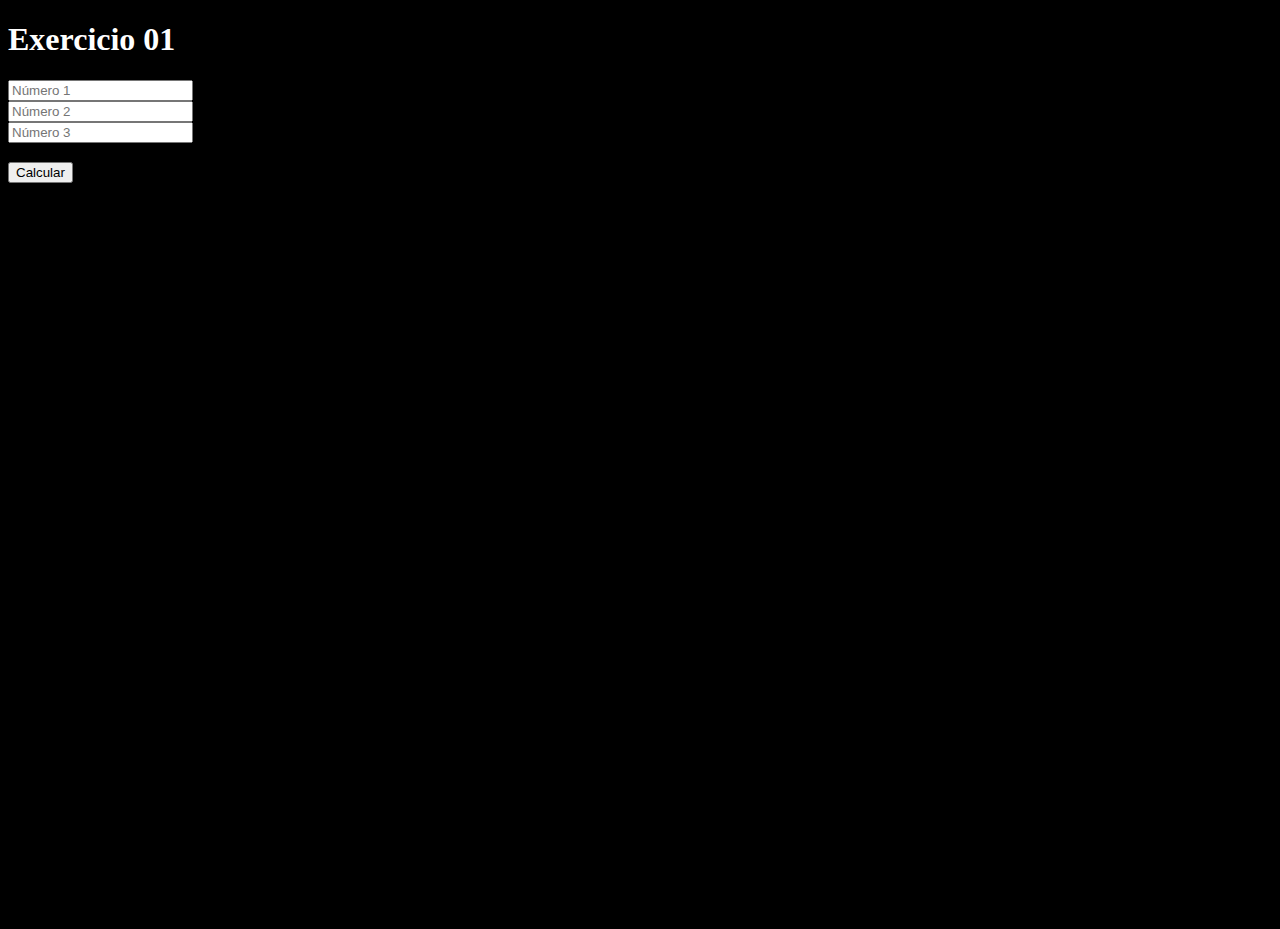
<file: Exercicio 1/index.html>
<!DOCTYPE html>
<html lang="pt-br">
<head>
    <meta charset="UTF-8">
    <meta name="viewport" content="width=device-width, initial-scale=1.0">
    <link rel="stylesheet" href="style.css">
    <title>Exercicio 01</title>
</head>
<body>
    <!-- Elabore um algoritmo que leia 3 números e apresente o resultado da soma
    do primeiro pelo segundo multiplicado pelo terceiro. -->
    
    <h1>Exercicio 01</h1>

    <input type="text" id="numero1" placeholder="Número 1"> <br>
    <input type="text" id="numero2" placeholder="Número 2"> <br>
    <input type="text" id="numero3" placeholder="Número 3">

    <h3 id="resultado"></h3>
    <button onclick="Calcular()">Calcular</button>

    <script src="script.js"></script>
</body>
</html>
</file>
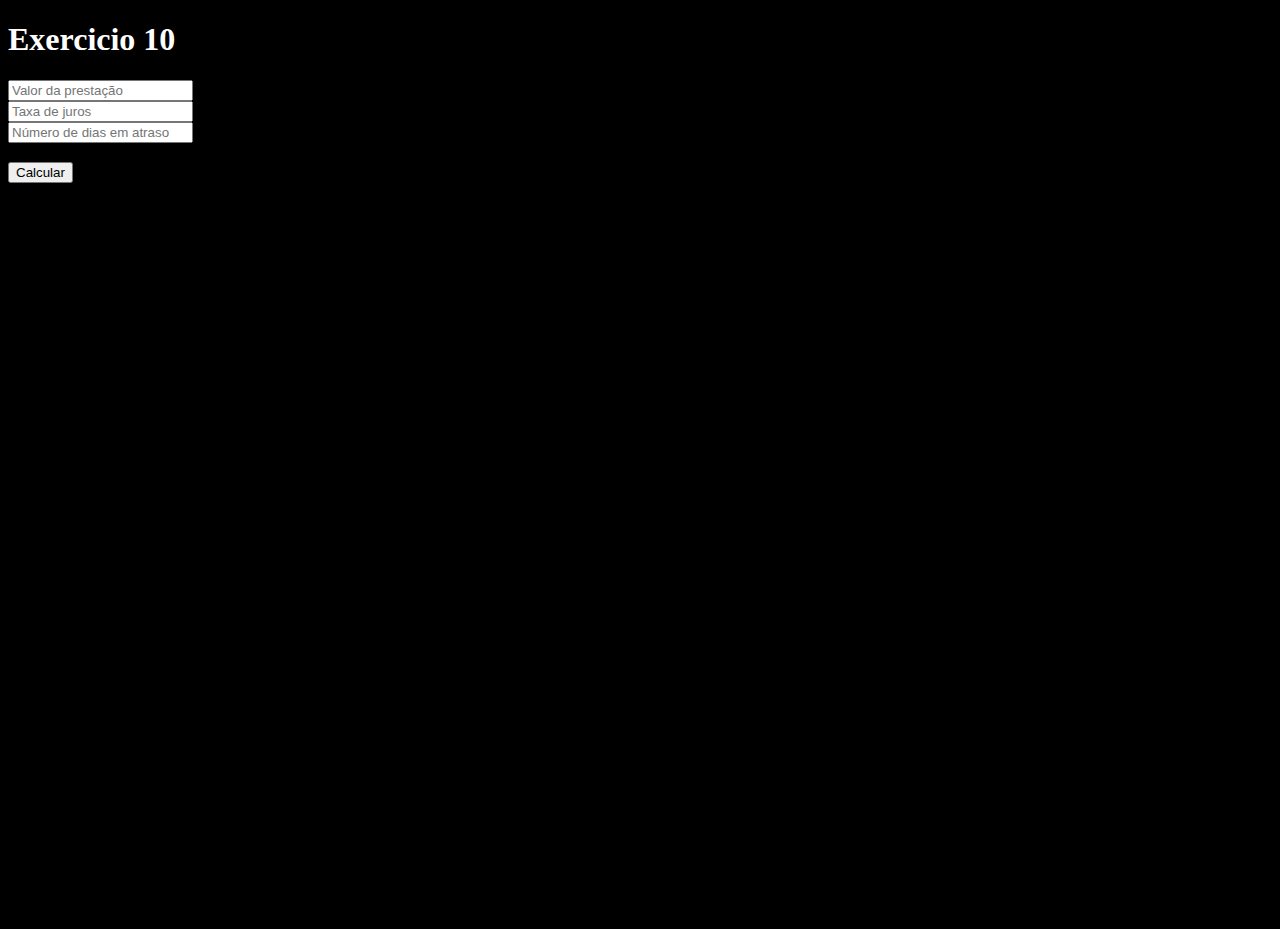
<file: Exercicio 10/index.html>
<!DOCTYPE html>
<html lang="pt-br">
<head>
    <meta charset="UTF-8">
    <meta name="viewport" content="width=device-width, initial-scale=1.0">
    <link rel="stylesheet" href="style.css">
    <title>Exercicio 10</title>
</head>
<body>
    <!-- Analisando a fórmula "Prestação = valor + ( valor * (taxa/100) * tempo )", crie um algoritmo para
    efetuar o cálculo do valor de uma prestação em atraso. (Você deverá ler o VALOR da prestação, a TAXA
    de juros imposta pelo banco e o número de dias em ATRASO). -->
    
    <h1>Exercicio 10</h1>
    
    <input type="text" id="valor" placeholder="Valor da prestação"> <br>
    <input type="text" id="taxa" placeholder="Taxa de juros"> <br>
    <input type="text" id="tempo" placeholder="Número de dias em atraso">

    <h3 id="resultado"></h3>
    <button onclick="Calcular()">Calcular</button>

    <script src="script.js"></script>
</body>
</html>
</file>
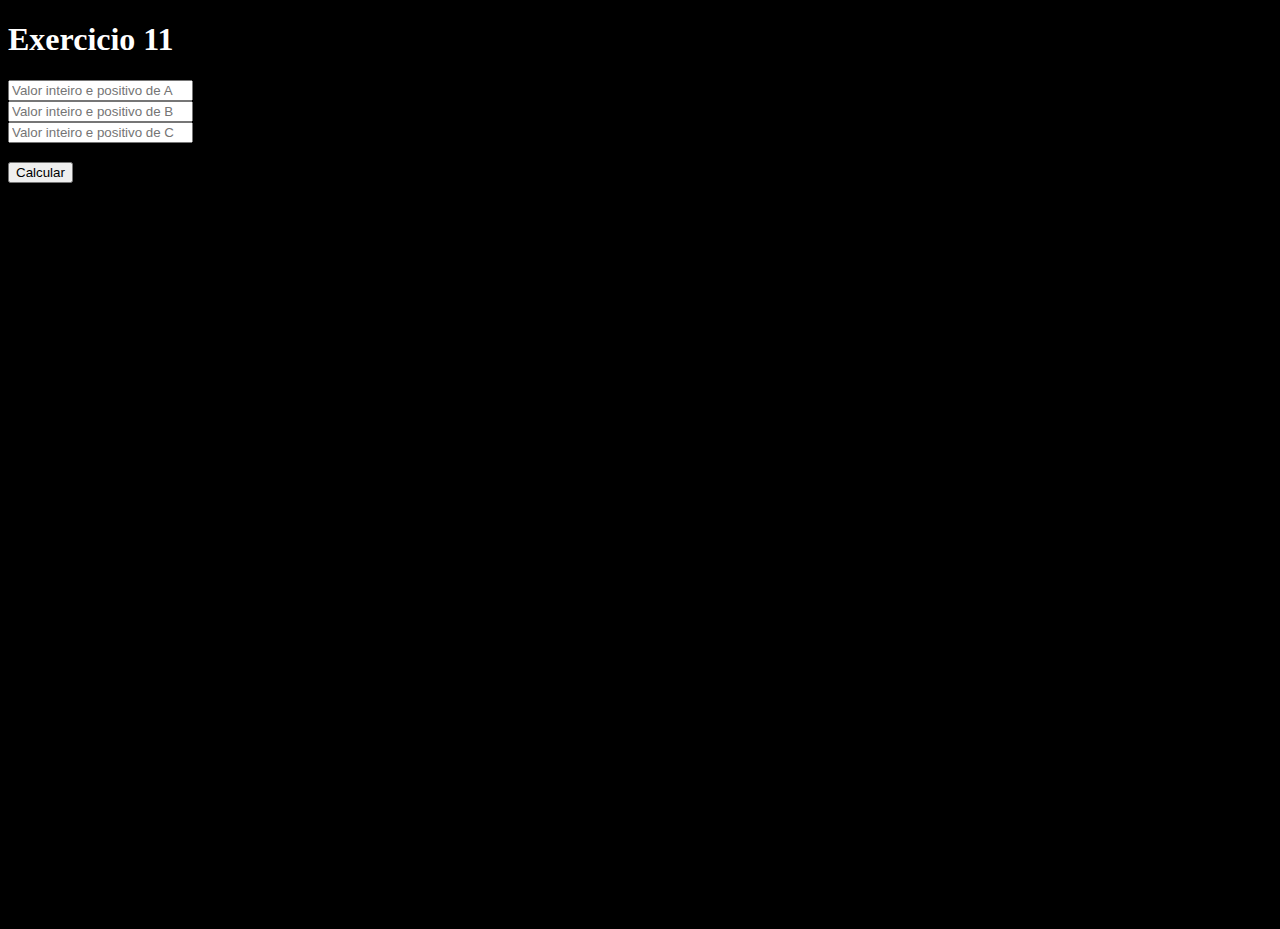
<file: Exercicio 11/index.html>
<!DOCTYPE html>
<html lang="pt-br">
<head>
    <meta charset="UTF-8">
    <meta name="viewport" content="width=device-width, initial-scale=1.0">
    <link rel="stylesheet" href="style.css">
    <title>Exercicio 11</title>
</head>
<body>
    <!-- Escreva um algoritmo que leia três números inteiros e positivos (A, B, C) e calcule a seguinte
    expressão: D = (R + S)/2, onde R = (A + B)^2 e S = (B + C)^2 -->
    
    <h1>Exercicio 11</h1>
    
    <input type="text" id="valorA" placeholder="Valor inteiro e positivo de A"> <br>
    <input type="text" id="valorB" placeholder="Valor inteiro e positivo de B"> <br>
    <input type="text" id="valorC" placeholder="Valor inteiro e positivo de C">

    <h3 id="resultado"></h3>
    <button onclick="Calcular()">Calcular</button>

    <script src="script.js"></script>
</body>
</html>
</file>
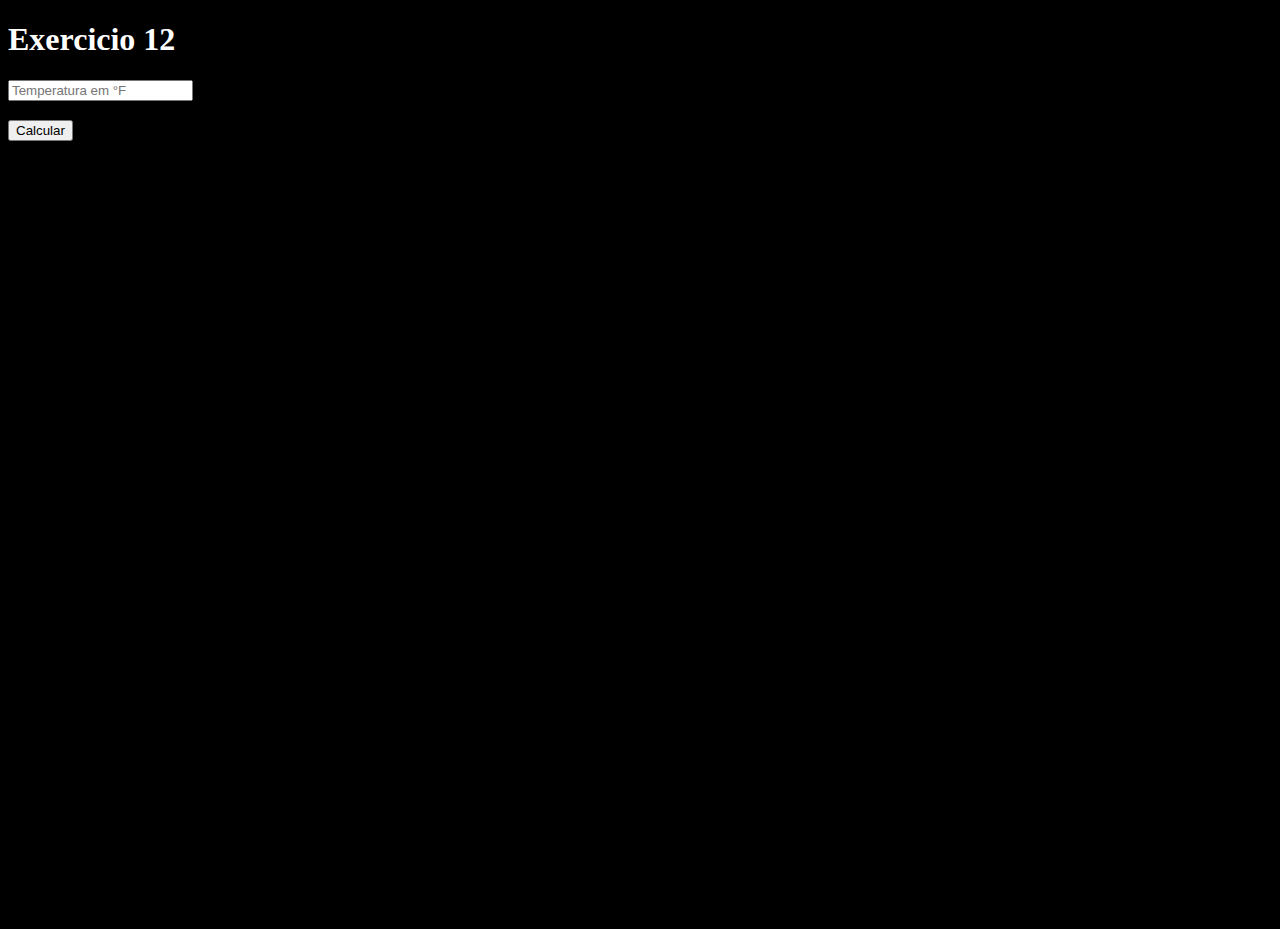
<file: Exercicio 12/index.html>
<!DOCTYPE html>
<html lang="pt-br">
<head>
    <meta charset="UTF-8">
    <meta name="viewport" content="width=device-width, initial-scale=1.0">
    <link rel="stylesheet" href="style.css">
    <title>Exercicio 12</title>
</head>
<body>
    <!-- Faça um algoritmo que leia uma temperatura em Graus Fahrenheit e mostre a temperatura em Graus
    Celsius. Para isso, use a fórmula: Celsius = (fahrenheit - 32) * (5/9) -->
    
    <h1>Exercicio 12</h1>
    
    <input type="text" id="temperaturaF" placeholder="Temperatura em °F">

    <h3 id="resultado"></h3>
    <button onclick="Calcular()">Calcular</button>

    <script src="script.js"></script>
</body>
</html>
</file>
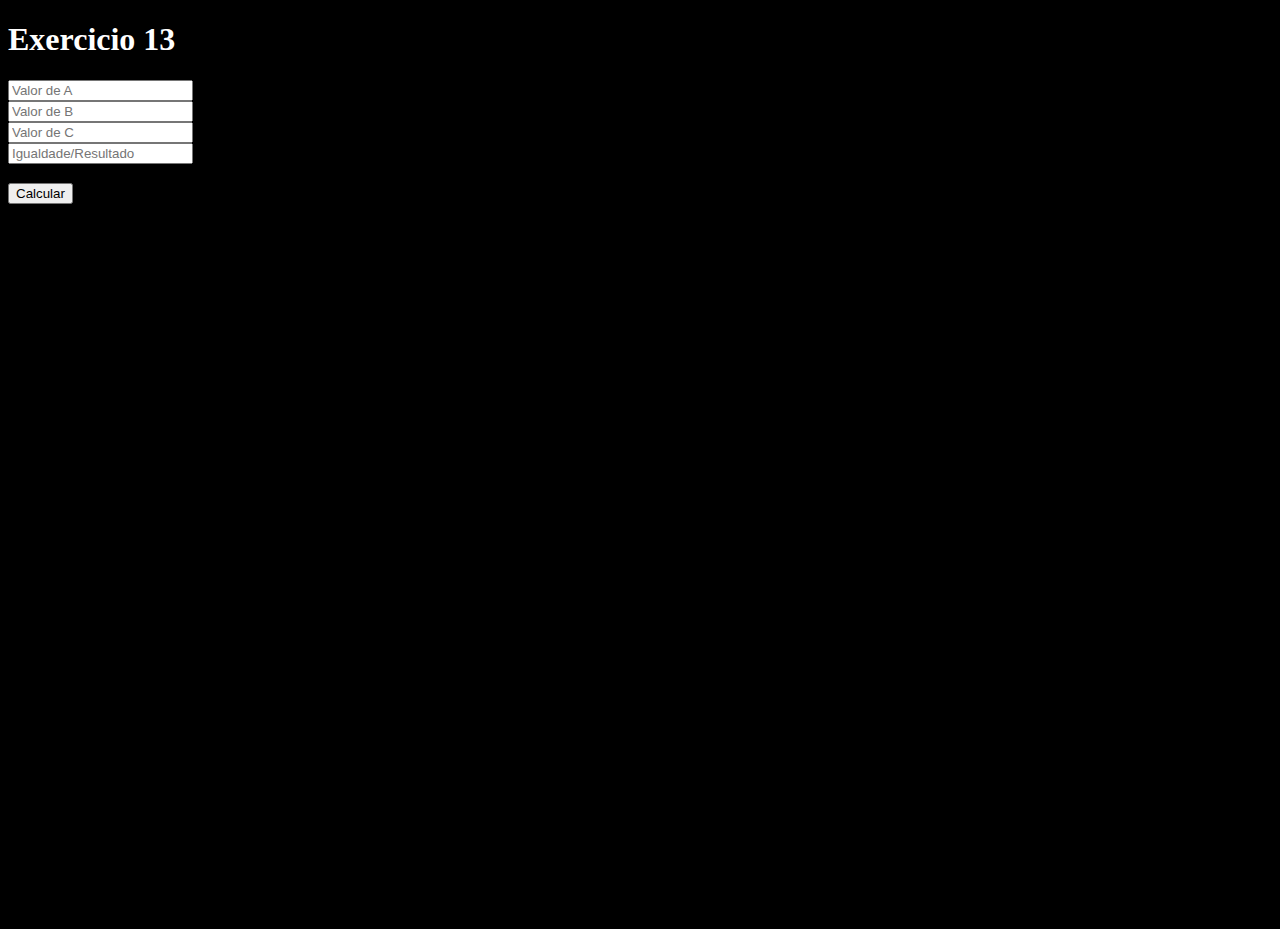
<file: Exercicio 13/index.html>
<!DOCTYPE html>
<html lang="pt-br">
<head>
    <meta charset="UTF-8">
    <meta name="viewport" content="width=device-width, initial-scale=1.0">
    <link rel="stylesheet" href="style.css">
    <title>Exercicio 13</title>
</head>
<body>
    <!-- Elaborar um algoritmo que calcule a equação do 2° grau -->
    
    <h1>Exercicio 13</h1>
    
    <input type="text" id="valorA" placeholder="Valor de A"> <br>
    <input type="text" id="valorB" placeholder="Valor de B"> <br>
    <input type="text" id="valorC" placeholder="Valor de C"> <br>
    <input type="text" id="valorResultado" placeholder="Igualdade/Resultado">

    <h3 id="resultado"></h3>
    <button onclick="Calcular()">Calcular</button>

    <script src="script.js"></script>
</body>
</html>
</file>
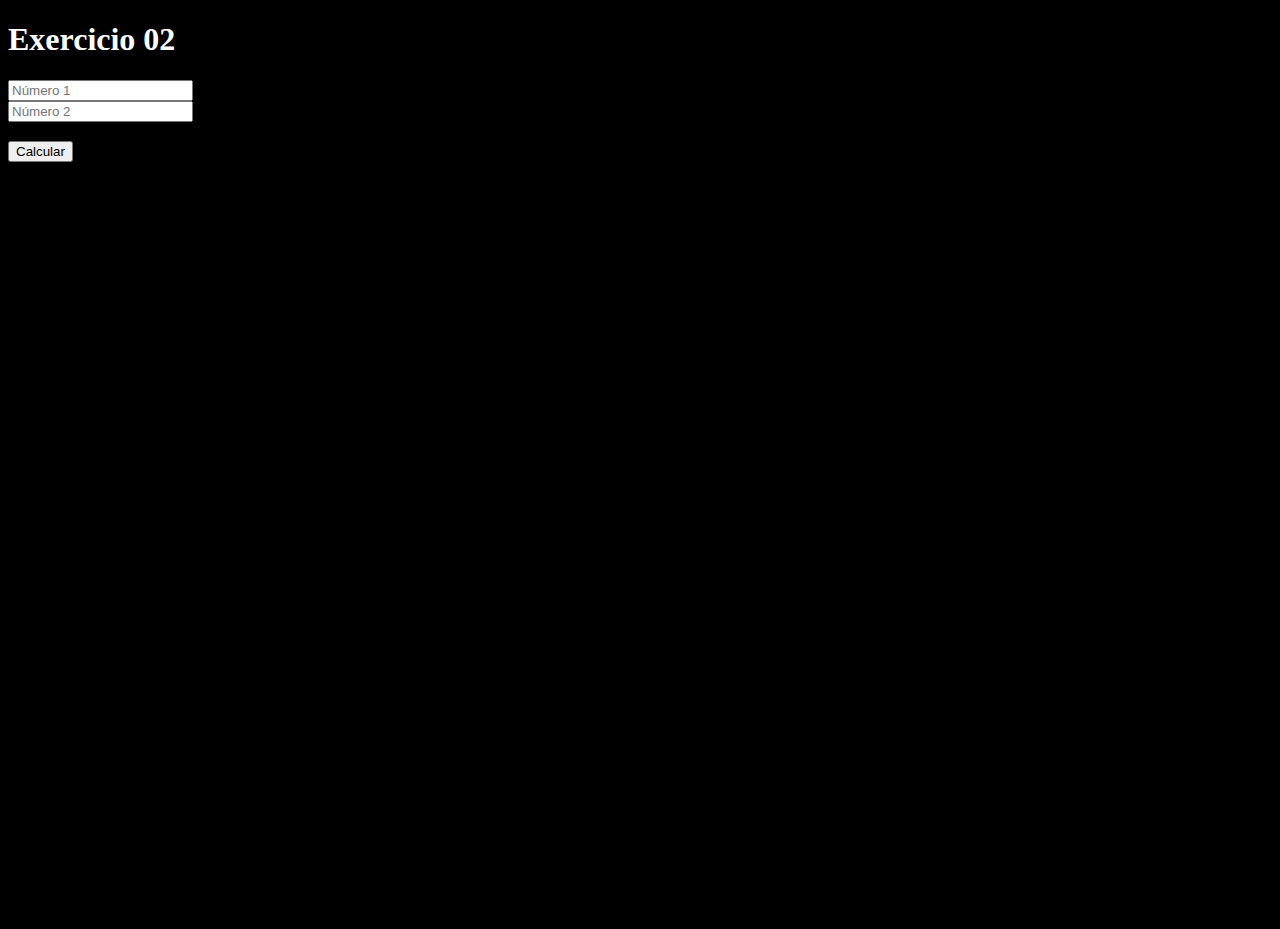
<file: Exercicio 2/index.html>
<!DOCTYPE html>
<html lang="pt-br">
<head>
    <meta charset="UTF-8">
    <meta name="viewport" content="width=device-width, initial-scale=1.0">
    <link rel="stylesheet" href="style.css">
    <title>Exercicio 01</title>
</head>
<body>
    <!-- Faça um algoritmo que leia 2 números e ao final mostre a soma, subtração,
    multiplicação e divisão do primeiro pelo segundo. -->
    
    <h1>Exercicio 02</h1>

    <input type="text" id="numero1" placeholder="Número 1"> <br>
    <input type="text" id="numero2" placeholder="Número 2">

    <h3 id="resultado"></h3>
    <button onclick="Calcular()">Calcular</button>

    <script src="script.js"></script>
</body>
</html>
</file>
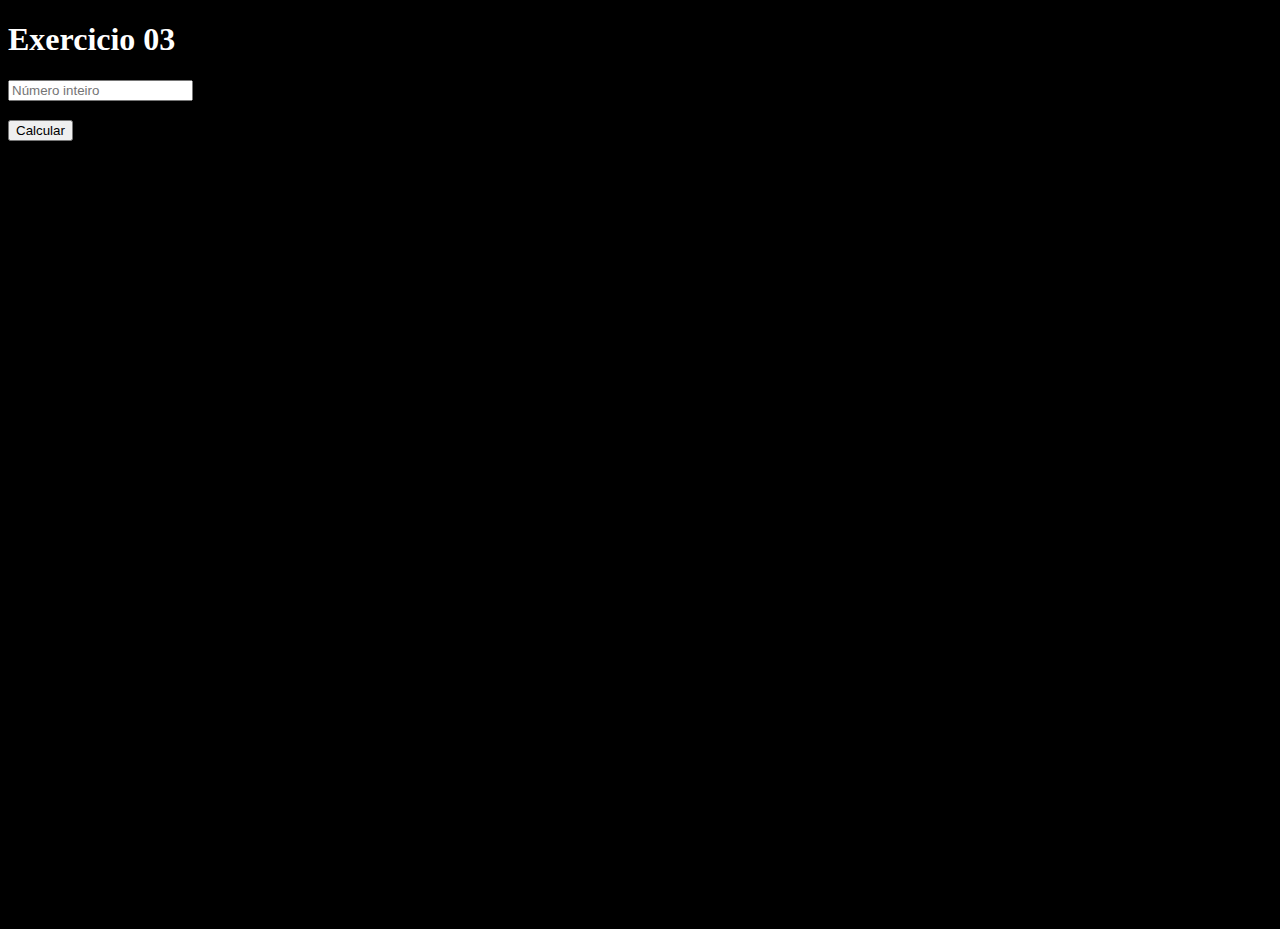
<file: Exercicio 3/index.html>
<!DOCTYPE html>
<html lang="pt-br">
<head>
    <meta charset="UTF-8">
    <meta name="viewport" content="width=device-width, initial-scale=1.0">
    <link rel="stylesheet" href="style.css">
    <title>Exercicio 03</title>
</head>
<body>
    <!-- Elabore um algoritmo que leia um número inteiro e mostre o valor deste número
    elevado ao quadrado. -->
    
    <h1>Exercicio 03</h1>

    <input type="text" id="numero" placeholder="Número inteiro">

    <h3 id="resultado"></h3>
    <button onclick="Calcular()">Calcular</button>

    <script src="script.js"></script>
</body>
</html>
</file>
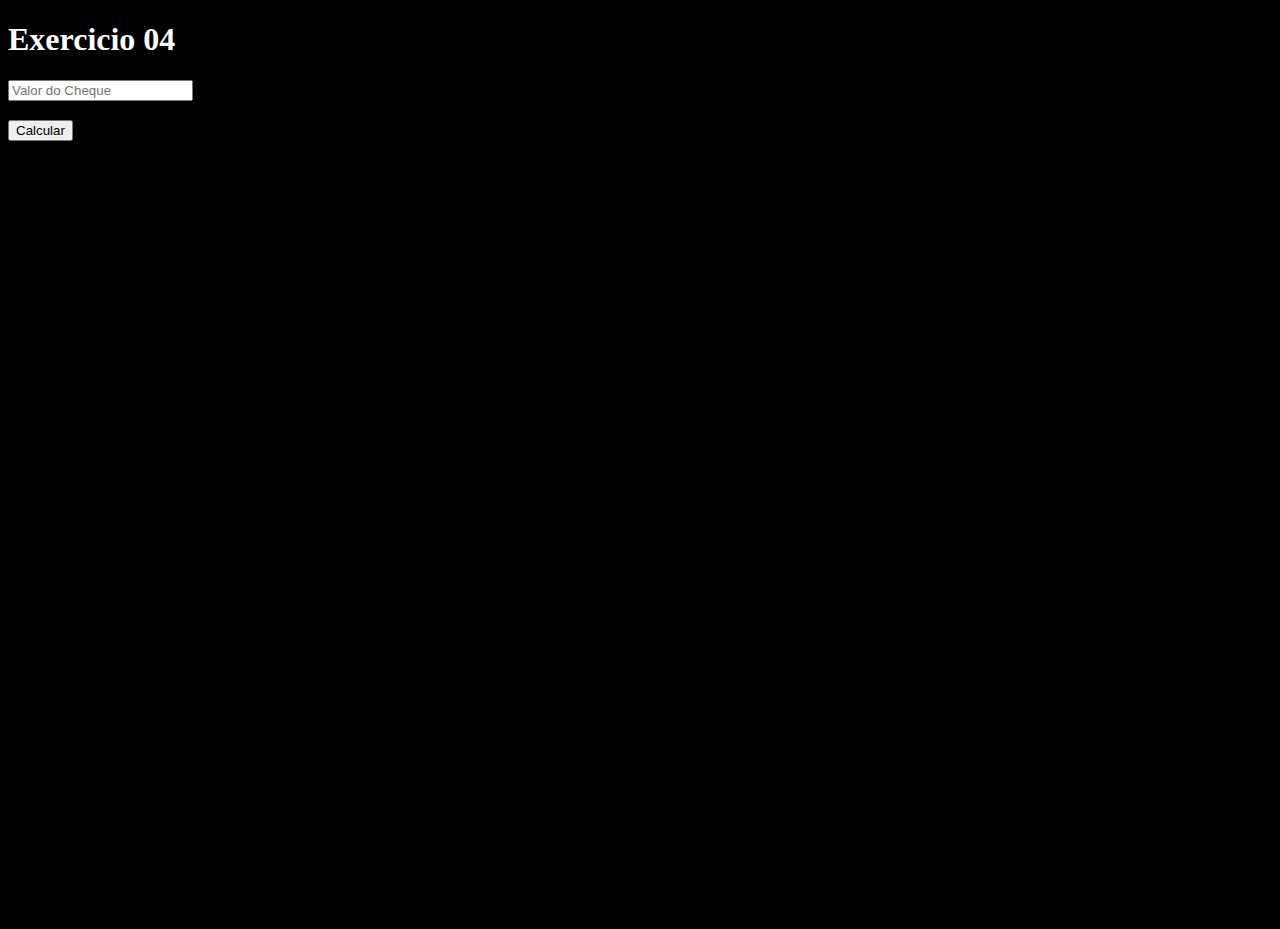
<file: Exercicio 4/index.html>
<!DOCTYPE html>
<html lang="pt-br">
<head>
    <meta charset="UTF-8">
    <meta name="viewport" content="width=device-width, initial-scale=1.0">
    <link rel="stylesheet" href="style.css">
    <title>Exercicio 04</title>
</head>
<body>
    <!-- Um cliente de um banco tem um saldo positivo de R$ 500,00. Fazer um algoritmo que leia
    um cheque que entrou e calcule o saldo, mostrando (escrevendo) o novo saldo na tela. -->
    
    <h1>Exercicio 04</h1>

    <input type="text" id="numero" placeholder="Valor do Cheque">

    <h3 id="resultado"></h3>
    <button onclick="Calcular()">Calcular</button>

    <script src="script.js"></script>
</body>
</html>
</file>
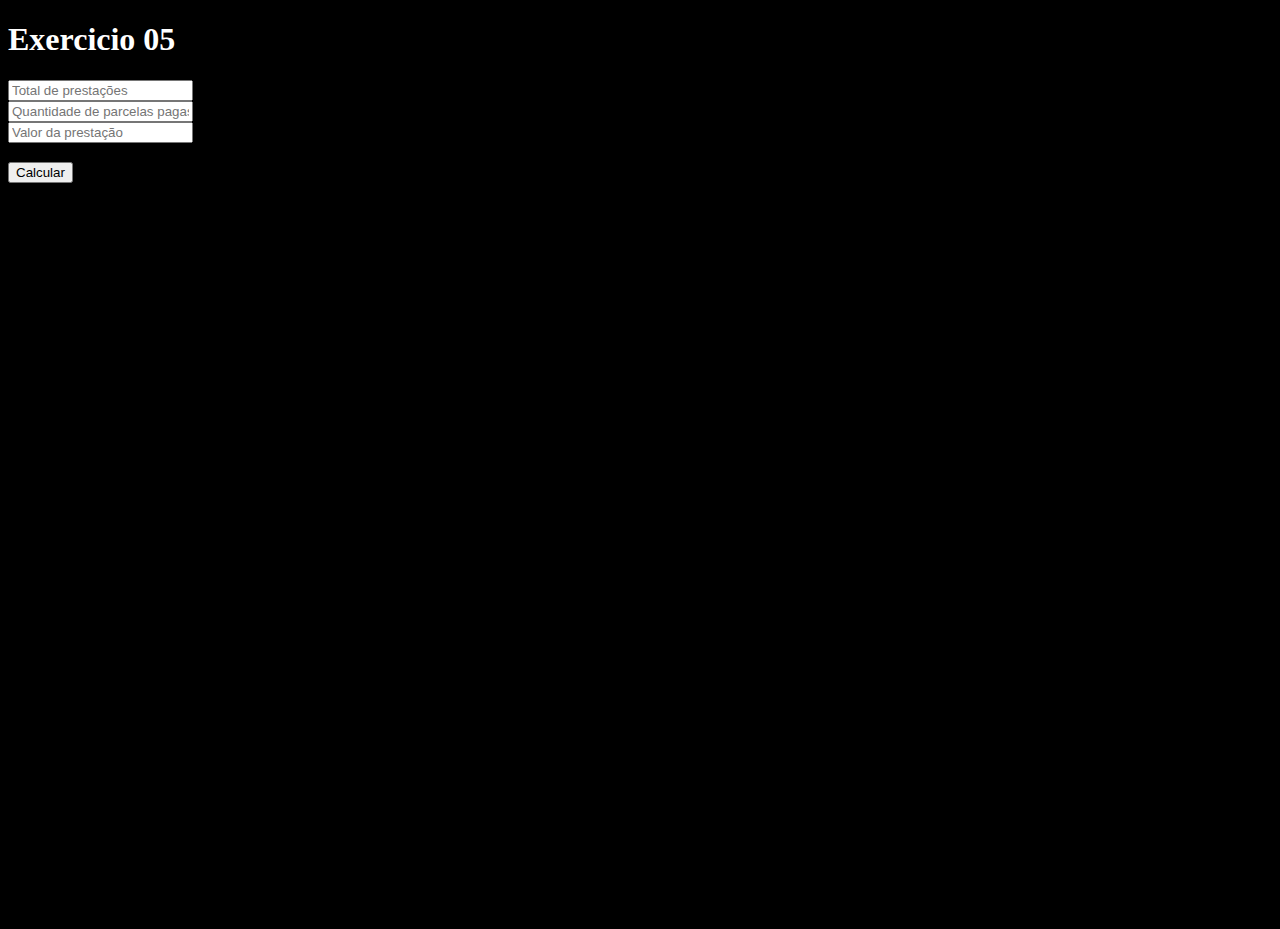
<file: Exercicio 5/index.html>
<!DOCTYPE html>
<html lang="pt-br">
<head>
    <meta charset="UTF-8">
    <meta name="viewport" content="width=device-width, initial-scale=1.0">
    <link rel="stylesheet" href="style.css">
    <title>Exercicio 05</title>
</head>
<body>
    <!-- Considerando que para um consórcio, sabe-se o número total de prestações, a quantidade
    de prestações pagas e o valor atual da prestação, escreva um algoritmo que determine o total
    pago pelo consorciado e o saldo devedor. -->
    
    <h1>Exercicio 05</h1>

    <input type="text" id="prestacoes" placeholder="Total de prestações"> <br>
    <input type="text" id="quantidade" placeholder="Quantidade de parcelas pagas"> <br>
    <input type="text" id="valor" placeholder="Valor da prestação">

    <h3 id="resultado"></h3>
    <button onclick="Calcular()">Calcular</button>

    <script src="script.js"></script>
</body>
</html>
</file>
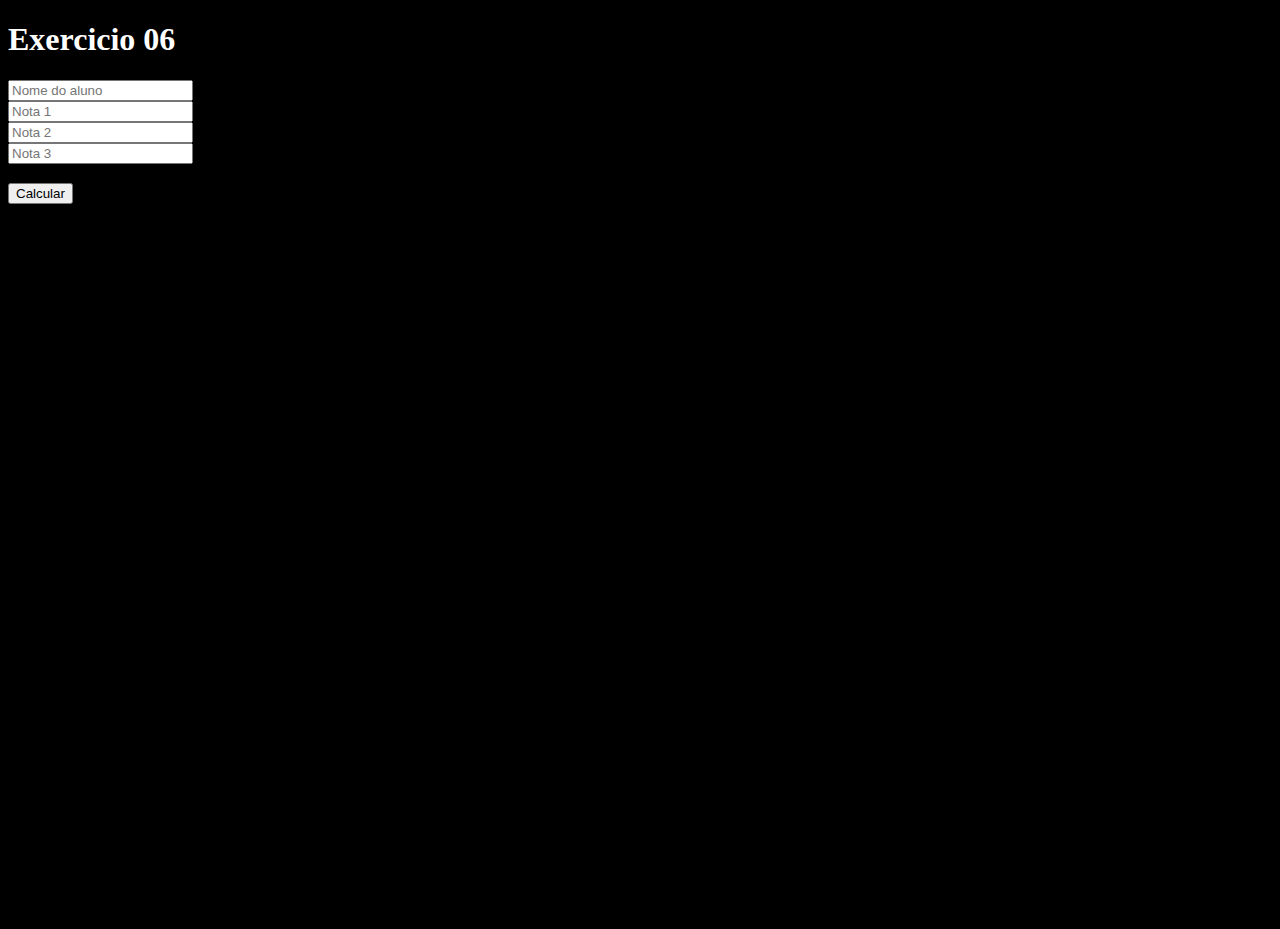
<file: Exercicio 6/index.html>
<!DOCTYPE html>
<html lang="pt-br">
<head>
    <meta charset="UTF-8">
    <meta name="viewport" content="width=device-width, initial-scale=1.0">
    <link rel="stylesheet" href="style.css">
    <title>Exercicio 06</title>
</head>
<body>
    <!-- Construa um algoritmo que leia o nome de um aluno e três notas obtidas durante o semestre,
    ao final mostre o nome do aluno e a média aritmética das notas. -->
    
    <h1>Exercicio 06</h1>
    
    <input type="text" id="nome" placeholder="Nome do aluno"> <br>
    <input type="text" id="nota1" placeholder="Nota 1"> <br>
    <input type="text" id="nota2" placeholder="Nota 2"> <br>
    <input type="text" id="nota3" placeholder="Nota 3"> <br>

    <h3 id="resultado"></h3>
    <button onclick="Calcular()">Calcular</button>

    <script src="script.js"></script>
</body>
</html>
</file>
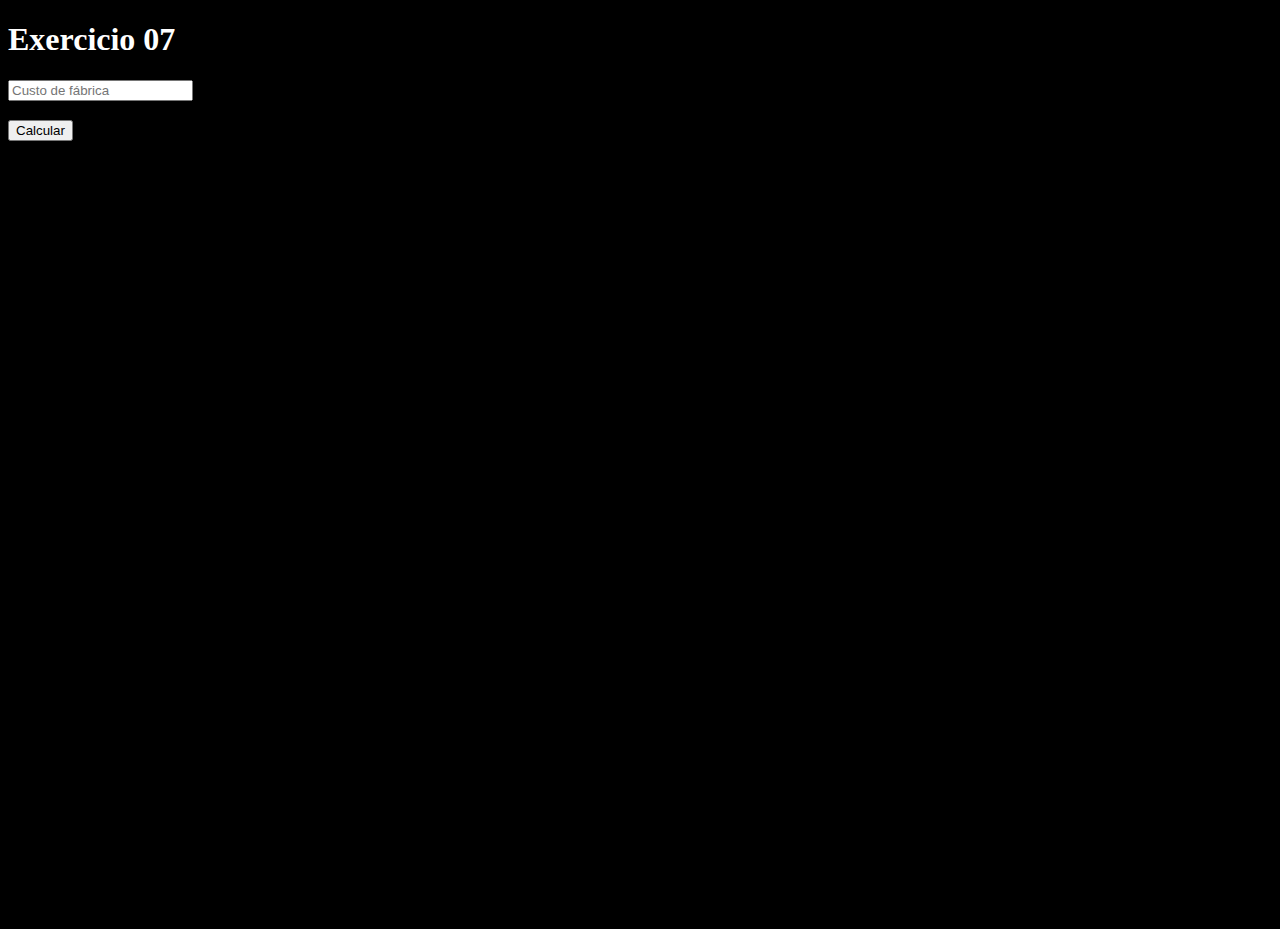
<file: Exercicio 7/index.html>
<!DOCTYPE html>
<html lang="pt-br">
<head>
    <meta charset="UTF-8">
    <meta name="viewport" content="width=device-width, initial-scale=1.0">
    <link rel="stylesheet" href="style.css">
    <title>Exercicio 07</title>
</head>
<body>
    <!-- O custo ao consumidor de um carro novo, é a soma do custo de fábrica com a percentagem
    do revendedor e com o custo dos impostos (aplicados ao custo de fábrica). Supondo que a percentagem
    do revendedor seja de 25% do custo de fábrica e que os impostos custam 45% do custo de fábrica, faça
    um algoritmo que leia o valor de custo de fábrica e determine o preço final do automóvel (custo ao
    consumidor. -->
    
    <h1>Exercicio 07</h1>
    
    <input type="text" id="custo" placeholder="Custo de fábrica">

    <h3 id="resultado"></h3>
    <button onclick="Calcular()">Calcular</button>

    <script src="script.js"></script>
</body>
</html>
</file>
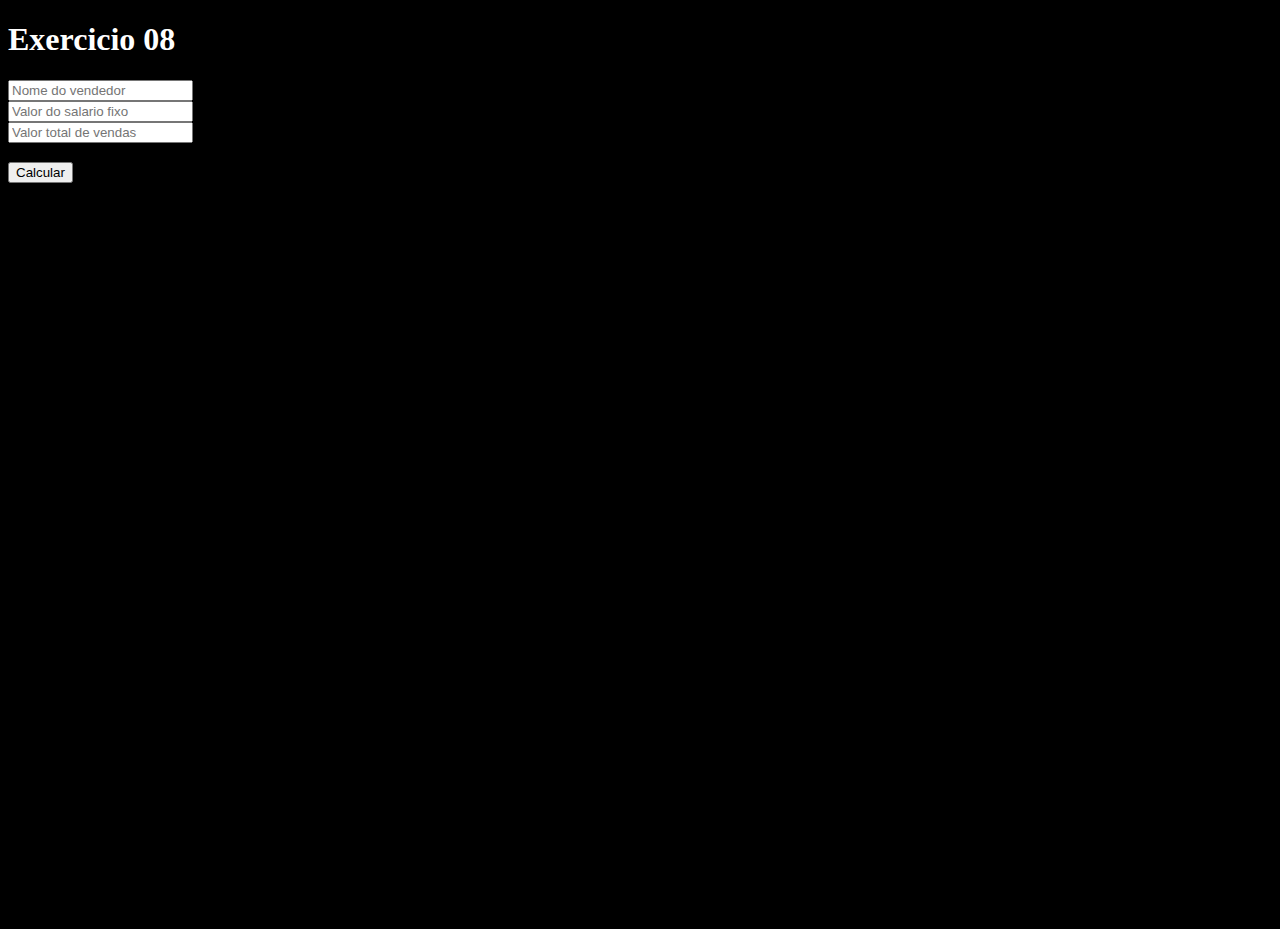
<file: Exercicio 8/index.html>
<!DOCTYPE html>
<html lang="pt-br">
<head>
    <meta charset="UTF-8">
    <meta name="viewport" content="width=device-width, initial-scale=1.0">
    <link rel="stylesheet" href="style.css">
    <title>Exercicio 08</title>
</head>
<body>
    <!-- Escrever um algoritmo que leia o nome de um vendedor, o seu salário fixo e o total de vendas
    efetuadas por ele no mês (em dinheiro). Sabendo que este vendedor ganha 15% de comissão sobre suas
    vendas efetuadas, informar o seu nome, o salário fixo e salário no final do mês -->
    
    <h1>Exercicio 08</h1>
    
    <input type="text" id="nome" placeholder="Nome do vendedor"> <br>
    <input type="text" id="vlrSalarioFixo" placeholder="Valor do salario fixo"> <br>
    <input type="text" id="vlrVendas" placeholder="Valor total de vendas">

    <h3 id="resultado"></h3>
    <button onclick="Calcular()">Calcular</button>

    <script src="script.js"></script>
</body>
</html>
</file>
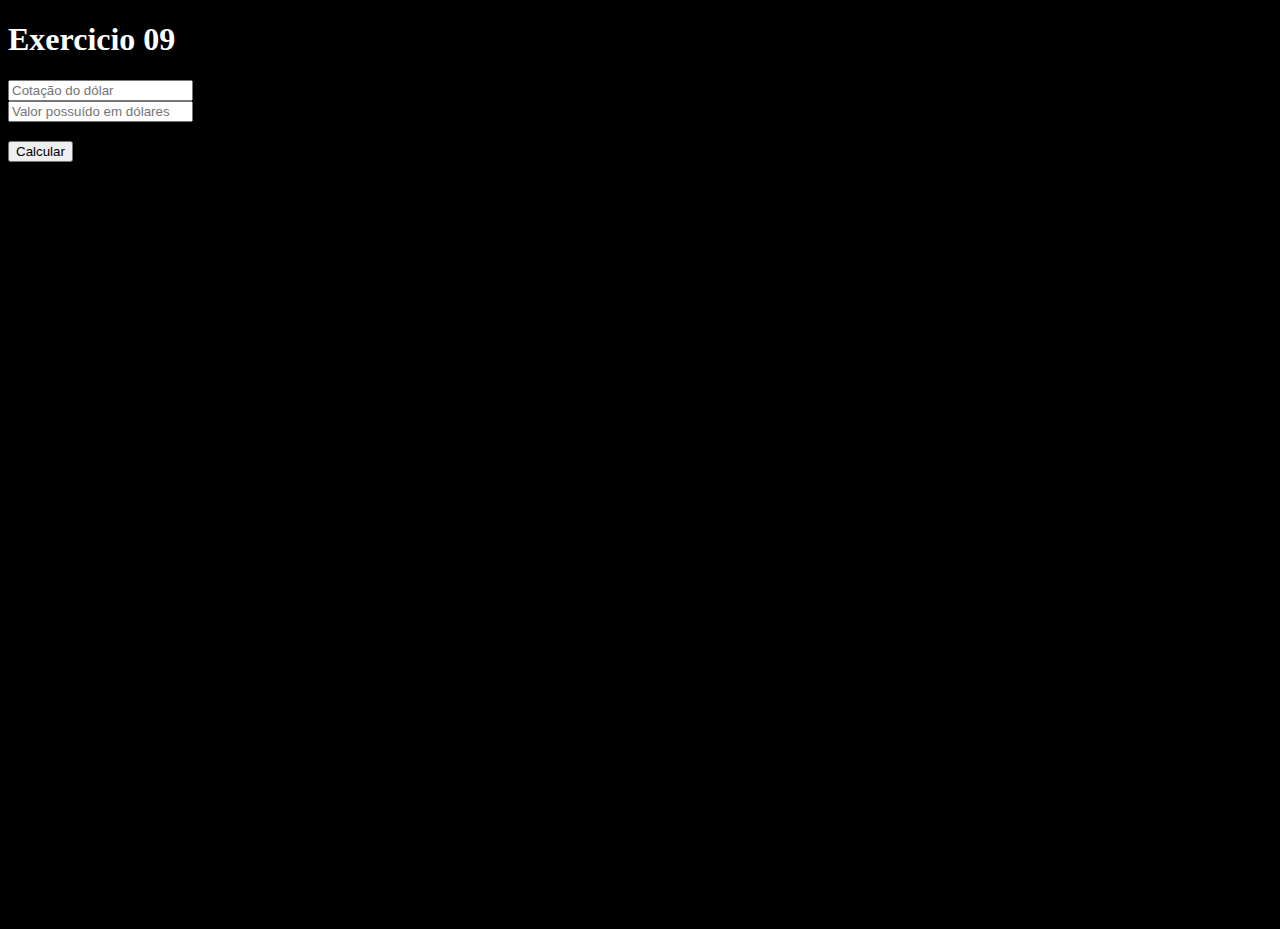
<file: Exercicio 9/index.html>
<!DOCTYPE html>
<html lang="pt-br">
<head>
    <meta charset="UTF-8">
    <meta name="viewport" content="width=device-width, initial-scale=1.0">
    <link rel="stylesheet" href="style.css">
    <title>Exercicio 09</title>
</head>
<body>
    <!-- Elaborar um algoritmo que efetue a apresentação do valor da conversão em real (R$) de um valor
    lido em dólar (US$). O algoritmo deverá solicitar o valor da cotação do dólar e também a quantidade
    de dólares disponíveis com o usuário -->
    
    <h1>Exercicio 09</h1>
    
    <input type="text" id="cotacaoDolar" placeholder="Cotação do dólar"> <br>
    <input type="text" id="valorDolares" placeholder="Valor possuído em dólares">

    <h3 id="resultado"></h3>
    <button onclick="Calcular()">Calcular</button>

    <script src="script.js"></script>
</body>
</html>
</file>
<file: Exercicio 1/style.css>
body {
    min-height: 100vh;
    background-color: #000;
    color: white;
}
</file>
<file: Exercicio 10/style.css>
body {
    min-height: 100vh;
    background-color: #000;
    color: white;
}
</file>
<file: Exercicio 11/style.css>
body {
    min-height: 100vh;
    background-color: #000;
    color: white;
}
</file>
<file: Exercicio 12/style.css>
body {
    min-height: 100vh;
    background-color: #000;
    color: white;
}
</file>
<file: Exercicio 13/style.css>
body {
    min-height: 100vh;
    background-color: #000;
    color: white;
}
</file>
<file: Exercicio 2/style.css>
body {
    min-height: 100vh;
    background-color: #000;
    color: white;
}
</file>
<file: Exercicio 3/style.css>
body {
    min-height: 100vh;
    background-color: #000;
    color: white;
}
</file>
<file: Exercicio 4/style.css>
body {
    min-height: 100vh;
    background-color: #000;
    color: white;
}
</file>
<file: Exercicio 5/style.css>
body {
    min-height: 100vh;
    background-color: #000;
    color: white;
}
</file>
<file: Exercicio 6/style.css>
body {
    min-height: 100vh;
    background-color: #000;
    color: white;
}
</file>
<file: Exercicio 7/style.css>
body {
    min-height: 100vh;
    background-color: #000;
    color: white;
}
</file>
<file: Exercicio 8/style.css>
body {
    min-height: 100vh;
    background-color: #000;
    color: white;
}
</file>
<file: Exercicio 9/style.css>
body {
    min-height: 100vh;
    background-color: #000;
    color: white;
}
</file>
